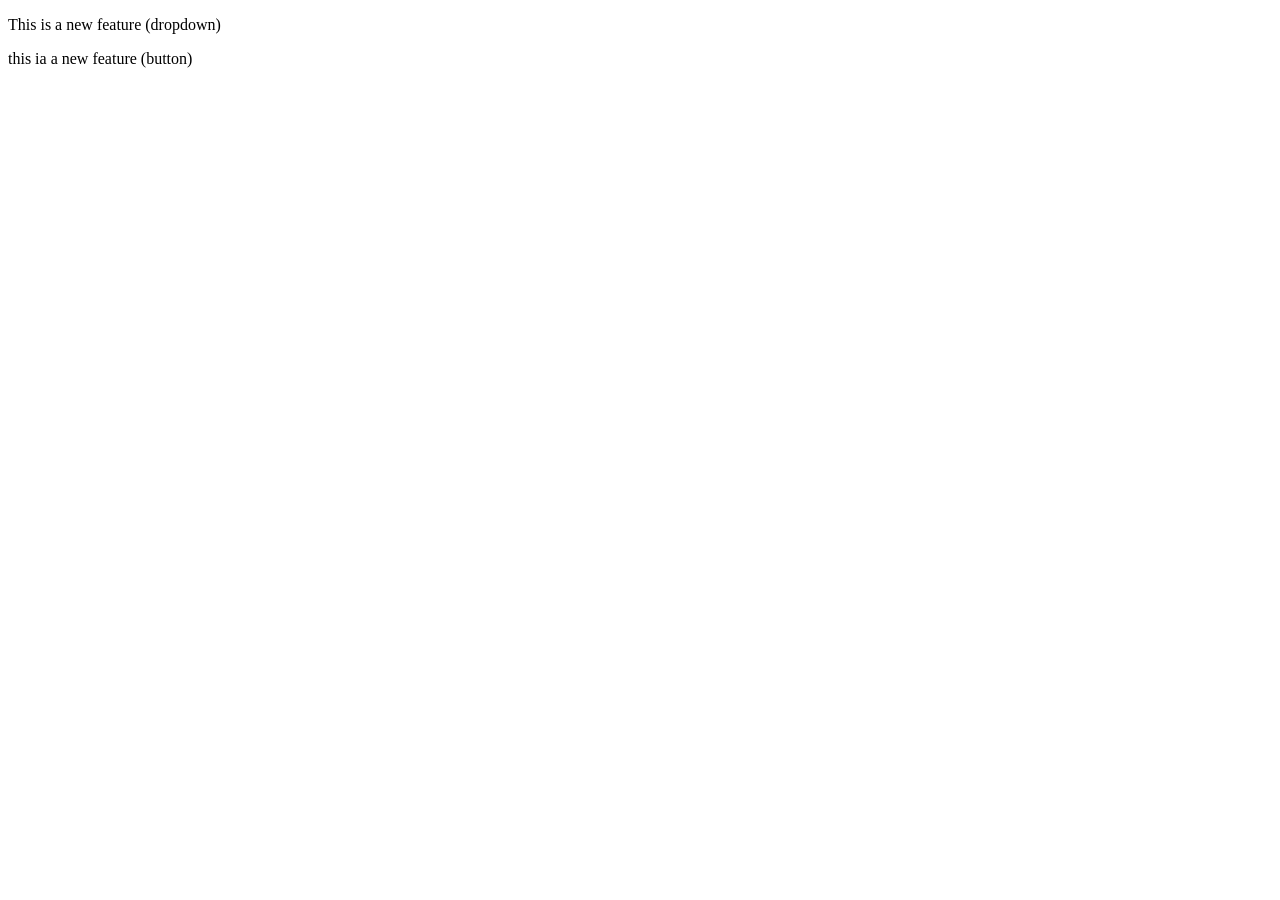
<file: contact.html>
<!DOCTYPE html>
<html lang="en">
<head>
    <meta charset="UTF-8">
    <meta name="viewport" content="width=device-width, initial-scale=1.0">
    <title>Document</title>
</head>
<body>
<syed fahad>
    <this is featurel>
        <p>This is a new feature (dropdown)</p>

        <p>this ia a new feature (button)</p>
</body>
</html>
</file>
